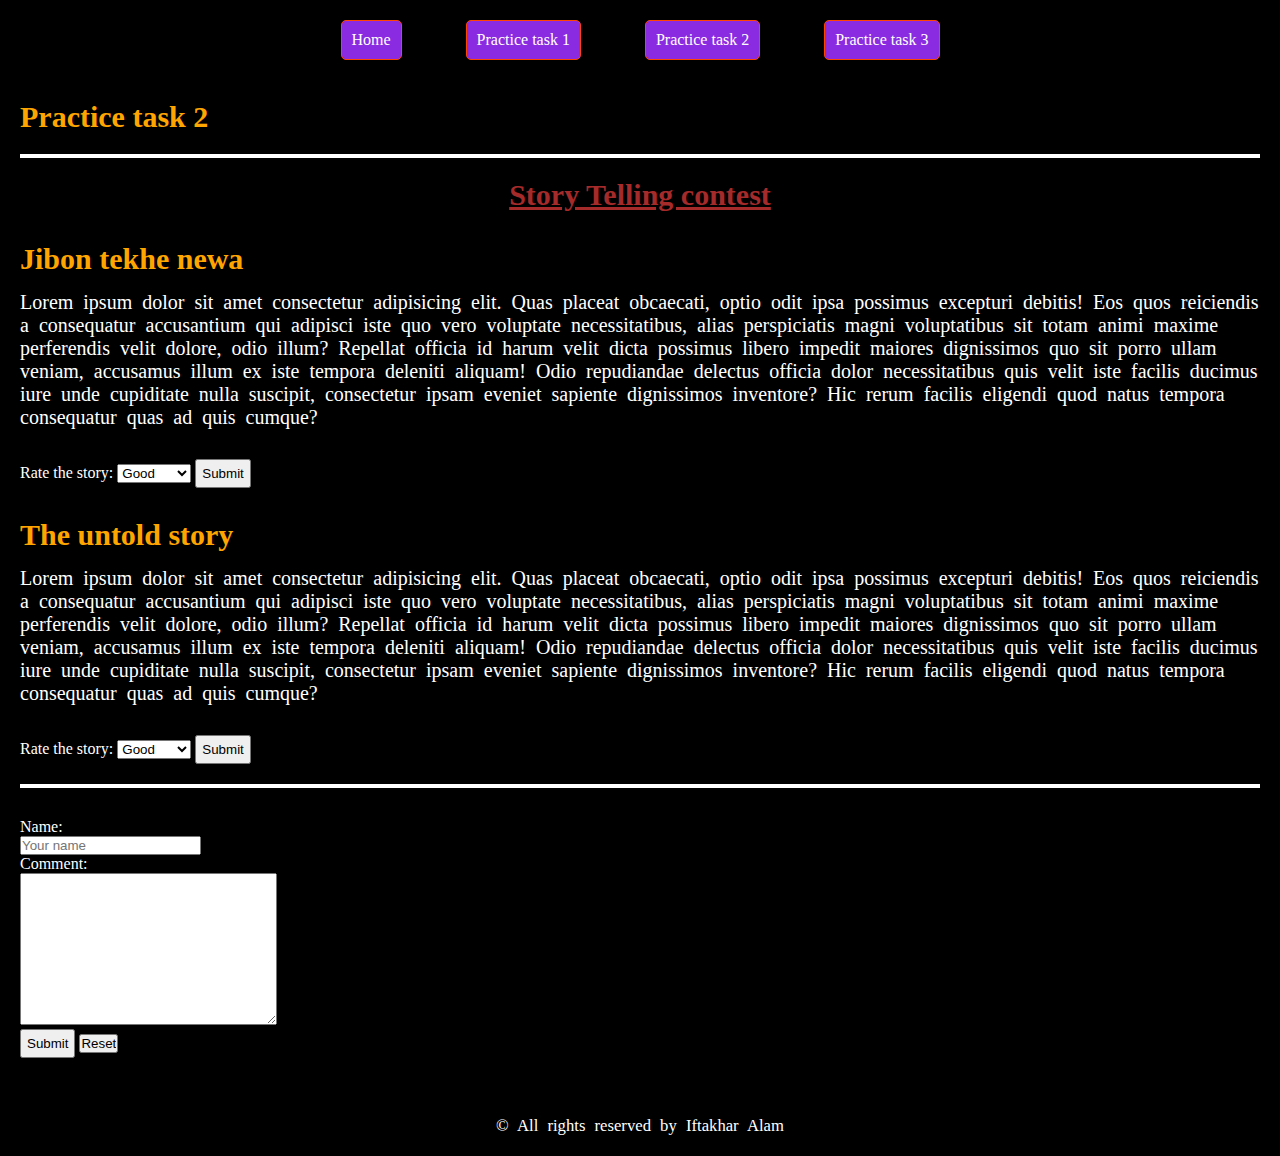
<file: task 2/index.html>
<!DOCTYPE html>
<html lang="en">
<head>
    <meta charset="UTF-8">
    <meta name="viewport" content="width=device-width, initial-scale=1.0">
    <title>practice task 2</title>
    <link rel="stylesheet" href="styles/style.css">
    <link rel="stylesheet" href="styles/nav.css">
</head>
<body>
    <header class="container">
        <nav>
            <ul>
                <li><a href="index.html">Home</a></li>
                <li><a href="/index.html">Practice task 1</a></li>
                <li><a href="../task 2/index.html">Practice task 2</a></li>
                <li><a href="../task 3/index.html">Practice task 3</a></li>
            </ul>
        </nav>

    </header>
    <main class="container">
        <h1 class="h1-color">Practice task 2</h1>
        <hr>
        <h1 class="h1-color another">Story Telling contest</h1>
        <section class="another-section">
            <h1 class="h1-color">Jibon tekhe newa</h1>
            <p>Lorem ipsum dolor sit amet consectetur adipisicing elit. Quas placeat obcaecati, optio odit ipsa possimus excepturi debitis! Eos quos reiciendis a consequatur accusantium qui adipisci iste quo vero voluptate necessitatibus, alias perspiciatis magni voluptatibus sit totam animi maxime perferendis velit dolore, odio illum? Repellat officia id harum velit dicta possimus libero impedit maiores dignissimos quo sit porro ullam veniam, accusamus illum ex iste tempora deleniti aliquam! Odio repudiandae delectus officia dolor necessitatibus quis velit iste facilis ducimus iure unde cupiditate nulla suscipit, consectetur ipsam eveniet sapiente dignissimos inventore? Hic rerum facilis eligendi quod natus tempora consequatur quas ad quis cumque?</p>
        </section>
        <section class="another-section">
            <label for="">
                Rate the story:
                <select name="" id="">
                    <option value="Good">Good</option>
                    <option value="Excelent">Excelent</option>
                    <option value="Bad">Bad</option>
                    <option value="Worst">Worst</option>
                </select>
                <button class="btn">Submit</button>
            </label>
        </section>
        <section class="another-section">
            <h1 class="h1-color">The untold story</h1>
            <p>Lorem ipsum dolor sit amet consectetur adipisicing elit. Quas placeat obcaecati, optio odit ipsa possimus excepturi debitis! Eos quos reiciendis a consequatur accusantium qui adipisci iste quo vero voluptate necessitatibus, alias perspiciatis magni voluptatibus sit totam animi maxime perferendis velit dolore, odio illum? Repellat officia id harum velit dicta possimus libero impedit maiores dignissimos quo sit porro ullam veniam, accusamus illum ex iste tempora deleniti aliquam! Odio repudiandae delectus officia dolor necessitatibus quis velit iste facilis ducimus iure unde cupiditate nulla suscipit, consectetur ipsam eveniet sapiente dignissimos inventore? Hic rerum facilis eligendi quod natus tempora consequatur quas ad quis cumque?</p>
        </section>
        <section class="another-section">
            <label for="">
                Rate the story:
                <select name="" id="">
                    <option value="Good">Good</option>
                    <option value="Excelent">Excelent</option>
                    <option value="Bad">Bad</option>
                    <option value="Worst">Worst</option>
                </select>
                <button class="btn">Submit</button>
            </label>
        </section>
        <hr>
        <section class="another-section share">
            <form action="#">
                <label for="">
                    Name: <br>
                    <input type="text" placeholder="Your name">
                </label><br>
                <label for="">
                    Comment: <br>
                    <textarea name="" id="" cols="30" rows="10"></textarea>
                </label>
                <br>

                <button class="btn">Submit</button>
                <input type="reset" value="Reset">
            </form>

        </section>
       
    </main>
    <footer class="container footer-area">
        <p><small> &copy; All rights reserved by Iftakhar Alam</small></p>

    </footer>
</body>
</html>
</file>
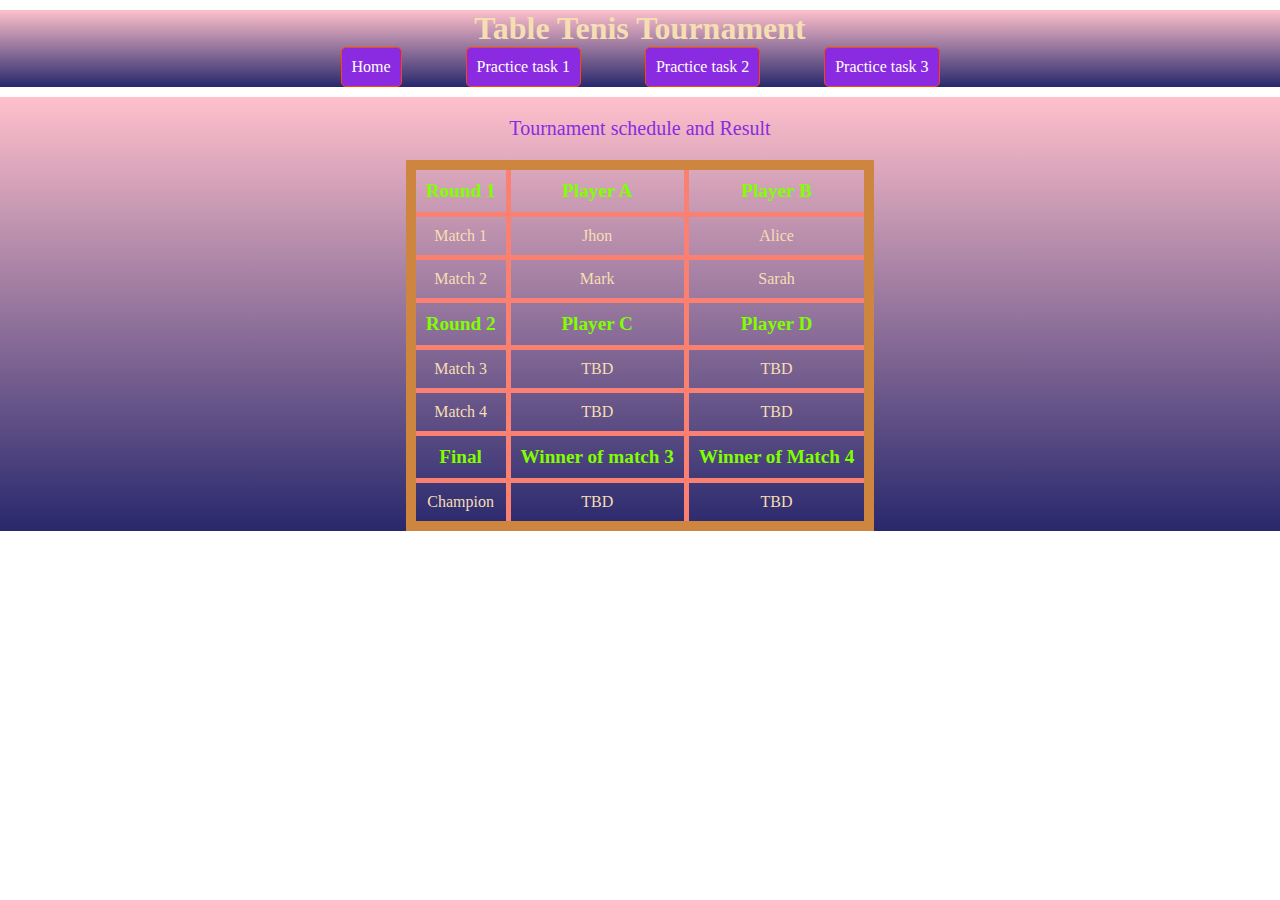
<file: task 3/index.html>
<!DOCTYPE html>
<html lang="en">
<head>
    <meta charset="UTF-8">
    <meta name="viewport" content="width=device-width, initial-scale=1.0">
    <title>This is practice Table</title>
    <link rel="stylesheet" href="./style/style.css">
    <link rel="stylesheet" href="style/nav.css">
</head>
<body>
    <header class="container header-area">
       
        <h1>Table Tenis Tournament</h1>
        <nav>
            <ul>
                <li><a href="index.html">Home</a></li>
                <li><a href="/index.html">Practice task 1</a></li>
                <li><a href="../task 2/index.html">Practice task 2</a></li>
                <li><a href="../task 3/index.html">Practice task 3</a></li>
            </ul>
        </nav>
    </header>
    <main class="container main-area">
        <table class="table-area">
            <caption>Tournament schedule and Result</caption>
            <thead>
                <tr class="bolder">
                    <td>Round 1</td>
                    <td>Player A</td>
                    <td>Player B</td>
                </tr>
            </thead>
            <tbody>
                <tr>
                    <td>Match 1</td>
                    <td> Jhon</td>
                    <td> Alice</td>
                </tr>
                <tr>
                    <td>Match 2</td>
                    <td> Mark</td>
                    <td> Sarah</td>
                </tr>
                <tr class="bolder">
                    <td>Round 2</td>
                    <td> Player C</td>
                    <td> Player D</td>
                </tr>
                <tr>
                    <td>Match 3</td>
                    <td>TBD</td>
                    <td>TBD</td>
                </tr>
                <tr>
                    <td> Match 4</td>
                    <td>TBD</td>
                    <td>TBD</td>
                </tr>
                <tr class="bolder">
                    <td>Final</td>
                    <td>Winner of match 3</td>
                    <td>Winner of Match 4</td>
                </tr>
                <tr>
                    <td>Champion</td>
                    <td>TBD</td>
                    <td>TBD</td>
                </tr>

            </tbody>

        </table>

    </main>
</body>
</html>
</file>
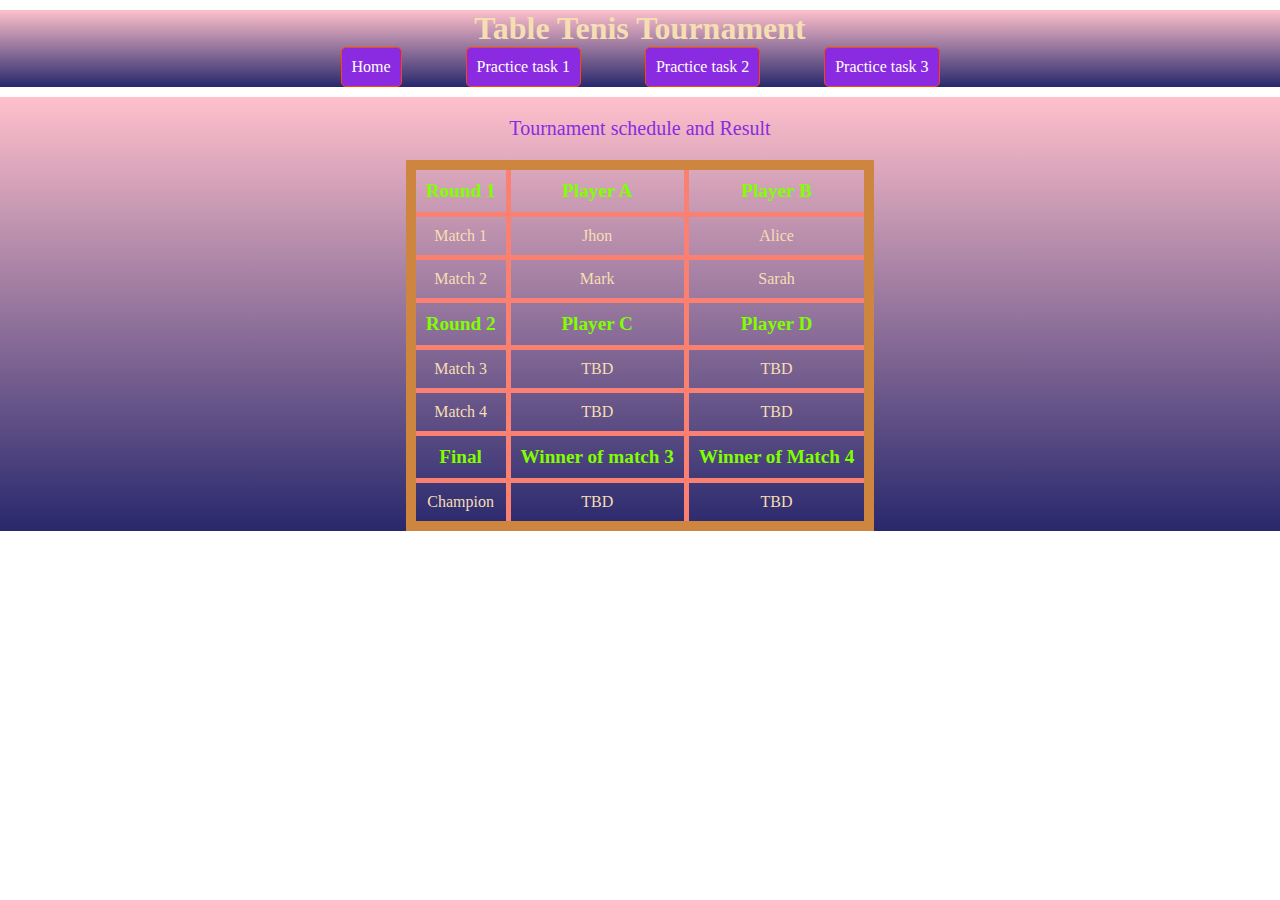
<file: task-3/index.html>
<!DOCTYPE html>
<html lang="en">
<head>
    <meta charset="UTF-8">
    <meta name="viewport" content="width=device-width, initial-scale=1.0">
    <title>This is practice Table</title>
    <link rel="stylesheet" href="./style/style.css">
    <link rel="stylesheet" href="style/nav.css">
</head>
<body>
    <header class="container header-area">
       
        <h1>Table Tenis Tournament</h1>
        <nav>
            <ul>
                <li><a href="index.html">Home</a></li>
                <li><a href="/index.html">Practice task 1</a></li>
                <li><a href="../task-2/task2.html">Practice task 2</a></li>
                <li><a href="index.html">Practice task 3</a></li>
            </ul>
        </nav>
    </header>
    <main class="container main-area">
        <table class="table-area">
            <caption>Tournament schedule and Result</caption>
            <thead>
                <tr class="bolder">
                    <td>Round 1</td>
                    <td>Player A</td>
                    <td>Player B</td>
                </tr>
            </thead>
            <tbody>
                <tr>
                    <td>Match 1</td>
                    <td> Jhon</td>
                    <td> Alice</td>
                </tr>
                <tr>
                    <td>Match 2</td>
                    <td> Mark</td>
                    <td> Sarah</td>
                </tr>
                <tr class="bolder">
                    <td>Round 2</td>
                    <td> Player C</td>
                    <td> Player D</td>
                </tr>
                <tr>
                    <td>Match 3</td>
                    <td>TBD</td>
                    <td>TBD</td>
                </tr>
                <tr>
                    <td> Match 4</td>
                    <td>TBD</td>
                    <td>TBD</td>
                </tr>
                <tr class="bolder">
                    <td>Final</td>
                    <td>Winner of match 3</td>
                    <td>Winner of Match 4</td>
                </tr>
                <tr>
                    <td>Champion</td>
                    <td>TBD</td>
                    <td>TBD</td>
                </tr>

            </tbody>

        </table>

    </main>
</body>
</html>
</file>
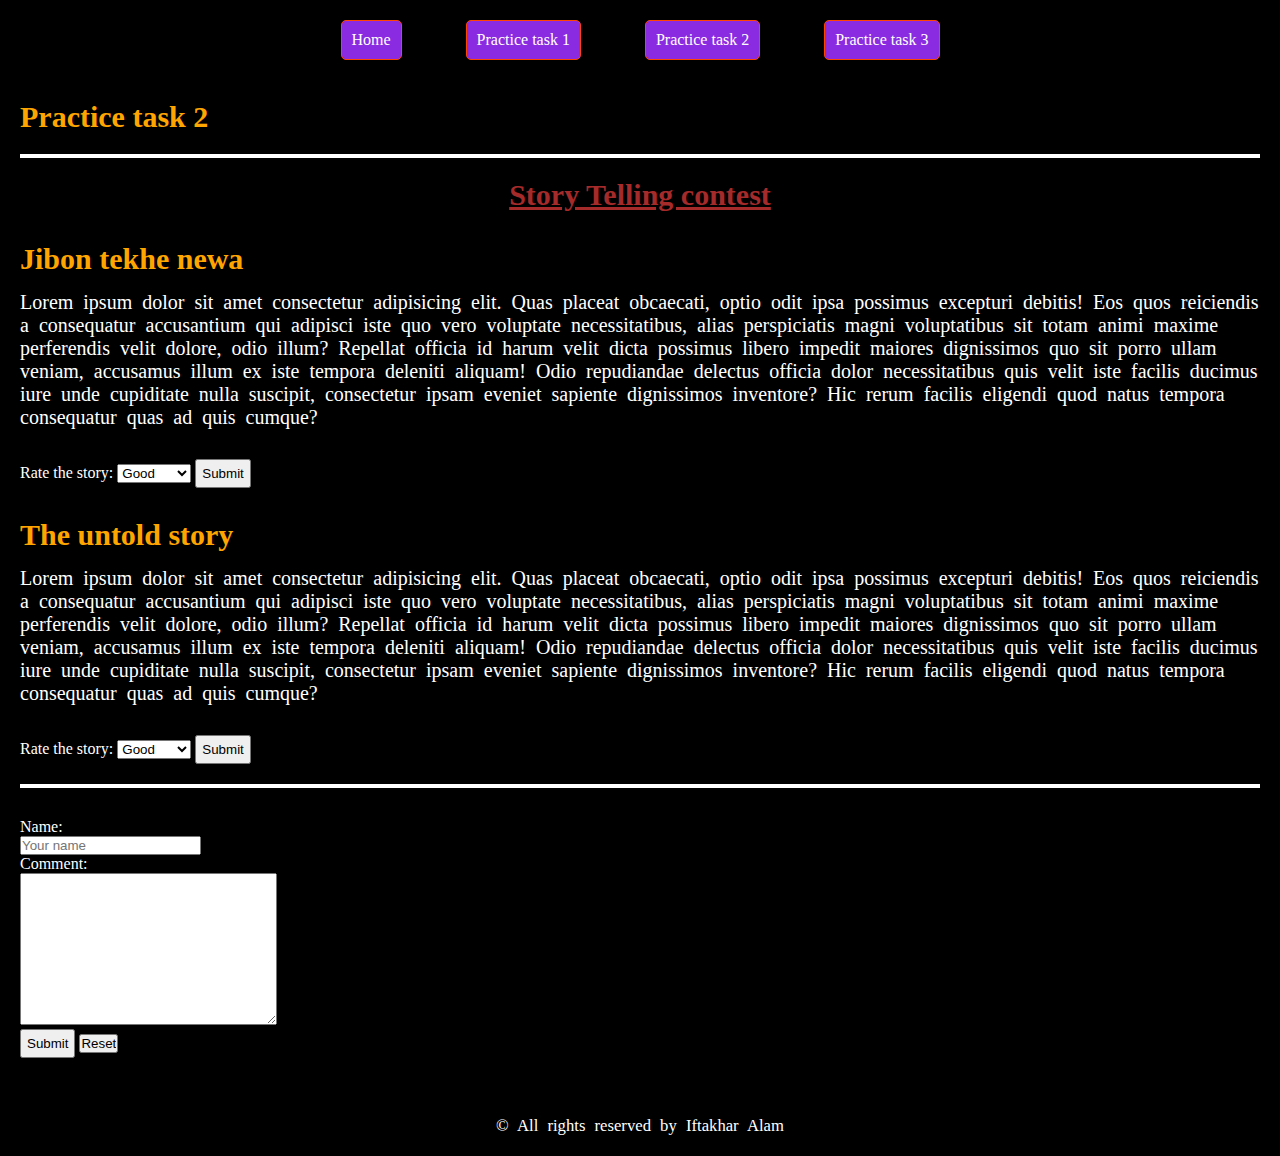
<file: task-2/task2.html>
<!DOCTYPE html>
<html lang="en">
<head>
    <meta charset="UTF-8">
    <meta name="viewport" content="width=device-width, initial-scale=1.0">
    <title>practice task 2</title>
    <link rel="stylesheet" href="styles/style.css">
    <link rel="stylesheet" href="styles/nav.css">
</head>
<body>
    <header class="container">
        <nav>
            <ul>
                <li><a href="task2.html">Home</a></li>
                <li><a href="/index.html">Practice task 1</a></li>
                <li><a href="task2.html">Practice task 2</a></li>
                <li><a href="../task-3/index.html">Practice task 3</a></li>
            </ul>
        </nav>

    </header>
    <main class="container">
        <h1 class="h1-color">Practice task 2</h1>
        <hr>
        <h1 class="h1-color another">Story Telling contest</h1>
        <section class="another-section">
            <h1 class="h1-color">Jibon tekhe newa</h1>
            <p>Lorem ipsum dolor sit amet consectetur adipisicing elit. Quas placeat obcaecati, optio odit ipsa possimus excepturi debitis! Eos quos reiciendis a consequatur accusantium qui adipisci iste quo vero voluptate necessitatibus, alias perspiciatis magni voluptatibus sit totam animi maxime perferendis velit dolore, odio illum? Repellat officia id harum velit dicta possimus libero impedit maiores dignissimos quo sit porro ullam veniam, accusamus illum ex iste tempora deleniti aliquam! Odio repudiandae delectus officia dolor necessitatibus quis velit iste facilis ducimus iure unde cupiditate nulla suscipit, consectetur ipsam eveniet sapiente dignissimos inventore? Hic rerum facilis eligendi quod natus tempora consequatur quas ad quis cumque?</p>
        </section>
        <section class="another-section">
            <label for="">
                Rate the story:
                <select name="" id="">
                    <option value="Good">Good</option>
                    <option value="Excelent">Excelent</option>
                    <option value="Bad">Bad</option>
                    <option value="Worst">Worst</option>
                </select>
                <button class="btn">Submit</button>
            </label>
        </section>
        <section class="another-section">
            <h1 class="h1-color">The untold story</h1>
            <p>Lorem ipsum dolor sit amet consectetur adipisicing elit. Quas placeat obcaecati, optio odit ipsa possimus excepturi debitis! Eos quos reiciendis a consequatur accusantium qui adipisci iste quo vero voluptate necessitatibus, alias perspiciatis magni voluptatibus sit totam animi maxime perferendis velit dolore, odio illum? Repellat officia id harum velit dicta possimus libero impedit maiores dignissimos quo sit porro ullam veniam, accusamus illum ex iste tempora deleniti aliquam! Odio repudiandae delectus officia dolor necessitatibus quis velit iste facilis ducimus iure unde cupiditate nulla suscipit, consectetur ipsam eveniet sapiente dignissimos inventore? Hic rerum facilis eligendi quod natus tempora consequatur quas ad quis cumque?</p>
        </section>
        <section class="another-section">
            <label for="">
                Rate the story:
                <select name="" id="">
                    <option value="Good">Good</option>
                    <option value="Excelent">Excelent</option>
                    <option value="Bad">Bad</option>
                    <option value="Worst">Worst</option>
                </select>
                <button class="btn">Submit</button>
            </label>
        </section>
        <hr>
        <section class="another-section share">
            <form action="#">
                <label for="">
                    Name: <br>
                    <input type="text" placeholder="Your name">
                </label><br>
                <label for="">
                    Comment: <br>
                    <textarea name="" id="" cols="30" rows="10"></textarea>
                </label>
                <br>

                <button class="btn">Submit</button>
                <input type="reset" value="Reset">
            </form>

        </section>
       
    </main>
    <footer class="container footer-area">
        <p><small> &copy; All rights reserved by Iftakhar Alam</small></p>

    </footer>
</body>
</html>
</file>
<file: task 2/styles/style.css>
*{
    margin: 0;
    padding: 0;
    box-sizing: border-box;
}
.container{
    width: 100%;
    background-color: black;
    color: white;
    padding: 20px;
}
hr{
    border: 2px solid white;
    margin-top: 20px;
    margin-bottom: 20px;
}
.h1-color{
    color:orange;
    font-size: 30px;
    font-weight:bolder;

}
.another{
    text-align: center;
    text-decoration: underline;
    color: brown;
}
p{
    font-size: 20px;
    margin: 0 auto;
    font-weight:lighter;
    word-spacing: 5px;
    margin-top: 15px;

}
.another-section{
    margin-top: 30px;

}
.btn{
    padding: 5px;
    
}
.footer-area{
    text-align: center;
}
</file>
<file: task 2/styles/nav.css>
nav li{
    list-style: none;
    margin-right:2em;
    margin-left: 2em;
    padding: 5px;
    border:1px solid orangered;
    border-radius: 5px;
}
ul{
    display: flex;
    justify-content: center;
}
ul li {
    padding: 10px;
    background-color:blueviolet;
}
li a{
    list-style: none;
    text-decoration: none;
    color: white;
}
ul li:hover{
    background-color: olive;
    color: blueviolet;
}
</file>
<file: task 3/style/style.css>
*{
    margin: 0;
    padding: 0;
    box-sizing: border-box;
}
.container{
   width: 100%;
    background-image: linear-gradient(pink ,rgb(40, 40, 109));
    margin-top: 10px;
}
.header-area h1{
    text-align: center;
    color: wheat;
}
.main-area  {
    text-align: center;
    color: wheat;
}
.table-area{
    margin: 0 auto;
    border-collapse: collapse;
    border: 10px solid peru;
    
    
   
}
td{
    padding: 10px;
    border: 5px solid salmon;
}
.table-area caption{
    color:blueviolet;
    font-size: 20px;
    padding: 10px;
    margin: 10px;
}
.bolder{
    font-size: larger;
    font-weight: bolder;
    color: chartreuse;
}
</file>
<file: task 3/style/nav.css>
nav li{
    list-style: none;
    margin-right:2em;
    margin-left: 2em;
    padding: 5px;
    border:1px solid orangered;
    border-radius: 5px;
}
ul{
    display: flex;
    justify-content: center;
}
ul li {
    padding: 10px;
    background-color:blueviolet;
}
li a{
    list-style: none;
    text-decoration: none;
    color: white;
}
ul li:hover{
    background-color: olive;
    color: blueviolet;
}
</file>
<file: task-3/style/style.css>
*{
    margin: 0;
    padding: 0;
    box-sizing: border-box;
}
.container{
   width: 100%;
    background-image: linear-gradient(pink ,rgb(40, 40, 109));
    margin-top: 10px;
}
.header-area h1{
    text-align: center;
    color: wheat;
}
.main-area  {
    text-align: center;
    color: wheat;
}
.table-area{
    margin: 0 auto;
    border-collapse: collapse;
    border: 10px solid peru;
    
    
   
}
td{
    padding: 10px;
    border: 5px solid salmon;
}
.table-area caption{
    color:blueviolet;
    font-size: 20px;
    padding: 10px;
    margin: 10px;
}
.bolder{
    font-size: larger;
    font-weight: bolder;
    color: chartreuse;
}
</file>
<file: task-3/style/nav.css>
nav li{
    list-style: none;
    margin-right:2em;
    margin-left: 2em;
    padding: 5px;
    border:1px solid orangered;
    border-radius: 5px;
}
ul{
    display: flex;
    justify-content: center;
}
ul li {
    padding: 10px;
    background-color:blueviolet;
}
li a{
    list-style: none;
    text-decoration: none;
    color: white;
}
ul li:hover{
    background-color: olive;
    color: blueviolet;
}
</file>
<file: task-2/styles/style.css>
*{
    margin: 0;
    padding: 0;
    box-sizing: border-box;
}
.container{
    width: 100%;
    background-color: black;
    color: white;
    padding: 20px;
}
hr{
    border: 2px solid white;
    margin-top: 20px;
    margin-bottom: 20px;
}
.h1-color{
    color:orange;
    font-size: 30px;
    font-weight:bolder;

}
.another{
    text-align: center;
    text-decoration: underline;
    color: brown;
}
p{
    font-size: 20px;
    margin: 0 auto;
    font-weight:lighter;
    word-spacing: 5px;
    margin-top: 15px;

}
.another-section{
    margin-top: 30px;

}
.btn{
    padding: 5px;
    
}
.footer-area{
    text-align: center;
}
</file>
<file: task-2/styles/nav.css>
nav li{
    list-style: none;
    margin-right:2em;
    margin-left: 2em;
    padding: 5px;
    border:1px solid orangered;
    border-radius: 5px;
}
ul{
    display: flex;
    justify-content: center;
}
ul li {
    padding: 10px;
    background-color:blueviolet;
}
li a{
    list-style: none;
    text-decoration: none;
    color: white;
}
ul li:hover{
    background-color: olive;
    color: blueviolet;
}
</file>
